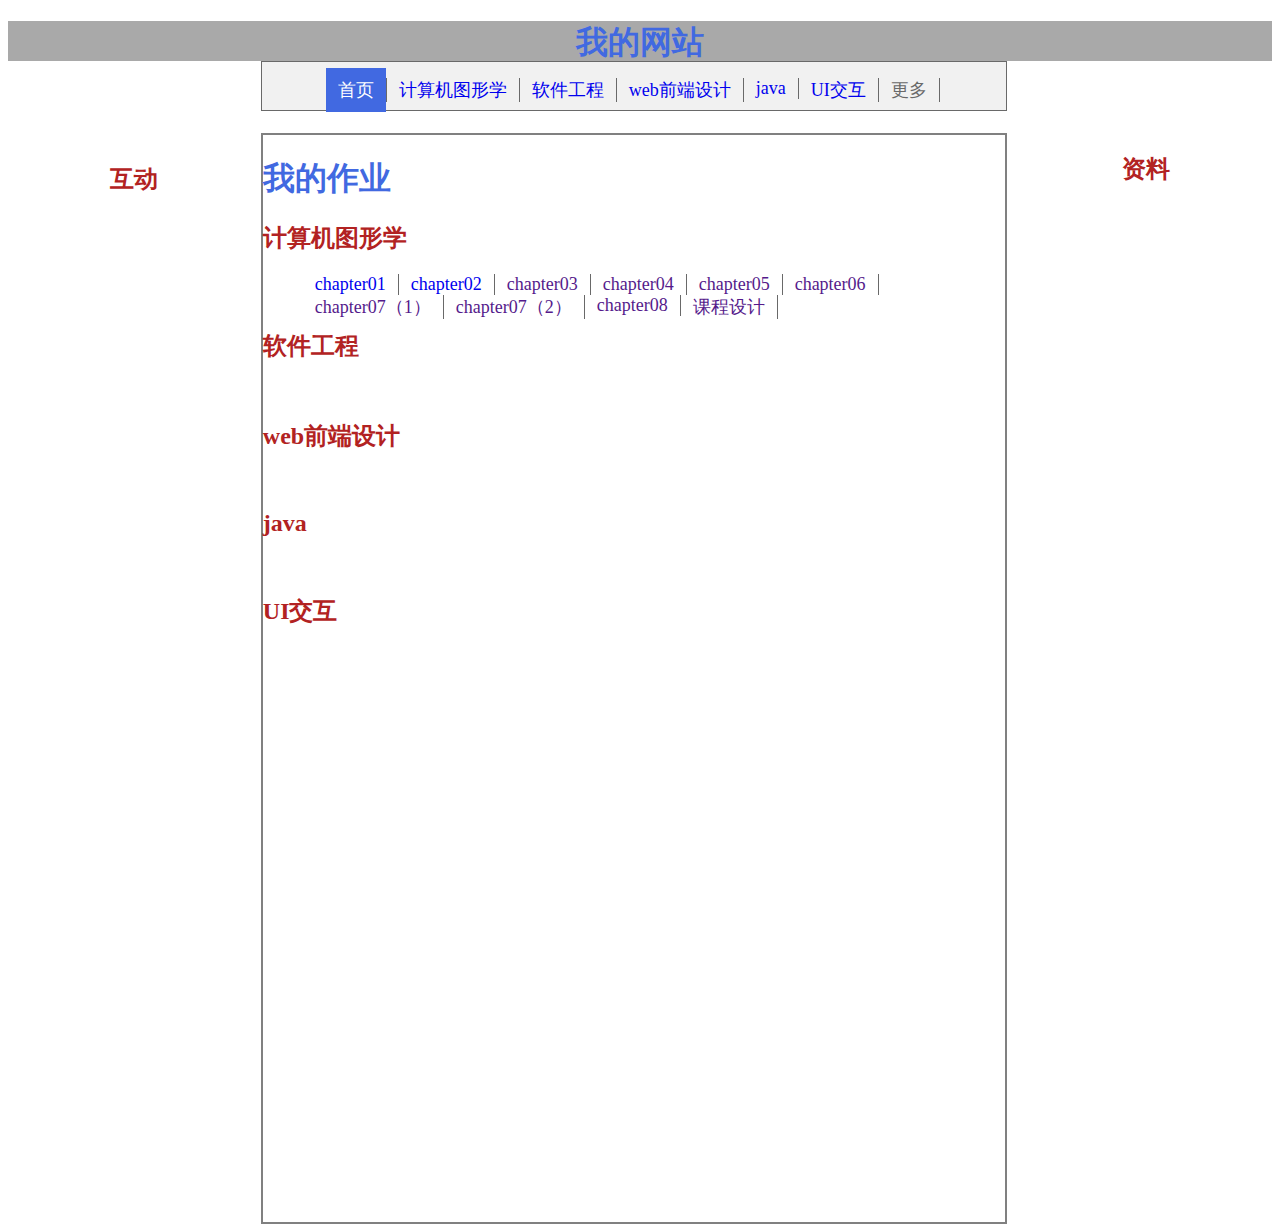
<file: index.html>
<!DOCTYPE html>
<html>
	<head>
		<meta charset="utf-8">
		<title>我的第一个网站</title>
		<link rel="stylesheet" type="text/css" href="mystyle.css"/>
	</head>
	<body>
			<div class="header">
				<a name="main"><h1>我的网站</h1>
				</div>
	
				<div class="aside1">
					<h2 >互动</h2>
					
					</div>
					<div class="nav">
						<ul class="ul1">
							<li><a class="active" href="#main">首页</a></li>
							<li ><a href="#jsjtxx">计算机图形学</a></li>
							<li ><a href="#rjgc">软件工程</a></li>
							<li><a href="#qdsj">web前端设计</a></li>
							<li><a href="#java">java</a></li>
							<li><a href="#jh">UI交互</a></li>
							<li><a >更多</a></li>
							</ul>
						</div>
						<br/><br/><br/>
							<br/>
					<div class="main">
						<h1>我的作业</h1>
						<a name="jsjtxx"><h2>计算机图形学</h2></a>
						<ul>
							<li><a href="/chapter01/chap1-demo-6.html">chapter01</a></li>
							<li><a href="/123.html">chapter02</a></li>
							<li><a href="">chapter03</a></li>
							<li><a href="">chapter04</a></li>
							<li><a href="">chapter05</a></li>
							<li><a href="">chapter06</a></li>
							<li><a href="">chapter07（1）</a></li>
							<li><a href="">chapter07（2）</a></li>
							<li><a href="">chapter08</a></li>
							<li><a href="">课程设计</a></li>
						</ul>
						<br/><br/>
						<a name="rjgc"><h2>软件工程</h2></a>
						<br/>
						<a name="qdsj"><h2>web前端设计</h2></a>
						<br/>
						<a name="java"><h2>java</h2></a>
						<br/>
						<a name="jh"><h2>UI交互</h2></a>
						<br/><br/><br/>
							<br/>
							<br/><br/><br/>
							<br/>
							<br/><br/><br/>
							<br/>
							<br/><br/><br/>
							<br/>
							<br/><br/><br/>
							<br/><br/><br/><br/>
							<br/><br/><br/><br/>
							<br/><br/><br/><br/>
							<br/>
						</div>
						<div class="aside2">
							<h2 >资料</h2>
				
							</div>
							<div class="footer">
								<h2 id="ftext"></h2>
								</div>
	</body>
</html>
</file>
<file: mystyle.css>
* {
    box-sizing: border-box;
}
			.header
			{
				width: 100%;
				height: 40px;
				background-color: darkgray;
				text-align: center;
			}
			h1{
				color:royalblue;
			}
			.nav{
				float: left;
				background-color: white;
				color: dimgray;
				width:59% ;
				height: 50px;
				background-color: #f1f1f1;
				border: 1px solid dimgray;
				}
			ul li{
				float: left;
				list-style-type: none;
				display: inline;
				border-right: 1px solid dimgray;
			}
			li a{
				text-decoration: none;
				text-align: center;
				font-size: large;
				padding: 12px 12px; 
			}
			li a.active {
			  background-color: royalblue;
			  color: white;
			}
			li a:hover:not(.active) {
			  background-color: dimgray;
			  color: white;
			}
			h2{
				color: firebrick;
			}
			.aside1{
				color:dimgray;
				margin-left:0 ;
				text-align: center;
				width: 20%;
				height: 500px;
				float:left;
				margin-top: 82px;
			}
			img{
				height:100px;
				width: 80px;
			}
			.main{
				float: left;
				border: 2px solid gray;
				width: 59%;
				height: 
			}
			.aside2{
				float: right;
				width: 20%;
				text-align: center;
			}
			.footer{
				width: 100%;
				height: 50px;
			
					margin-top: 520px;
					text-align: center;
					margin-bottom: 0px;
					
			}
			.footer img{
				width: 120px;	
			}
			#ftext{
				text-align: center;
			}
</file>
